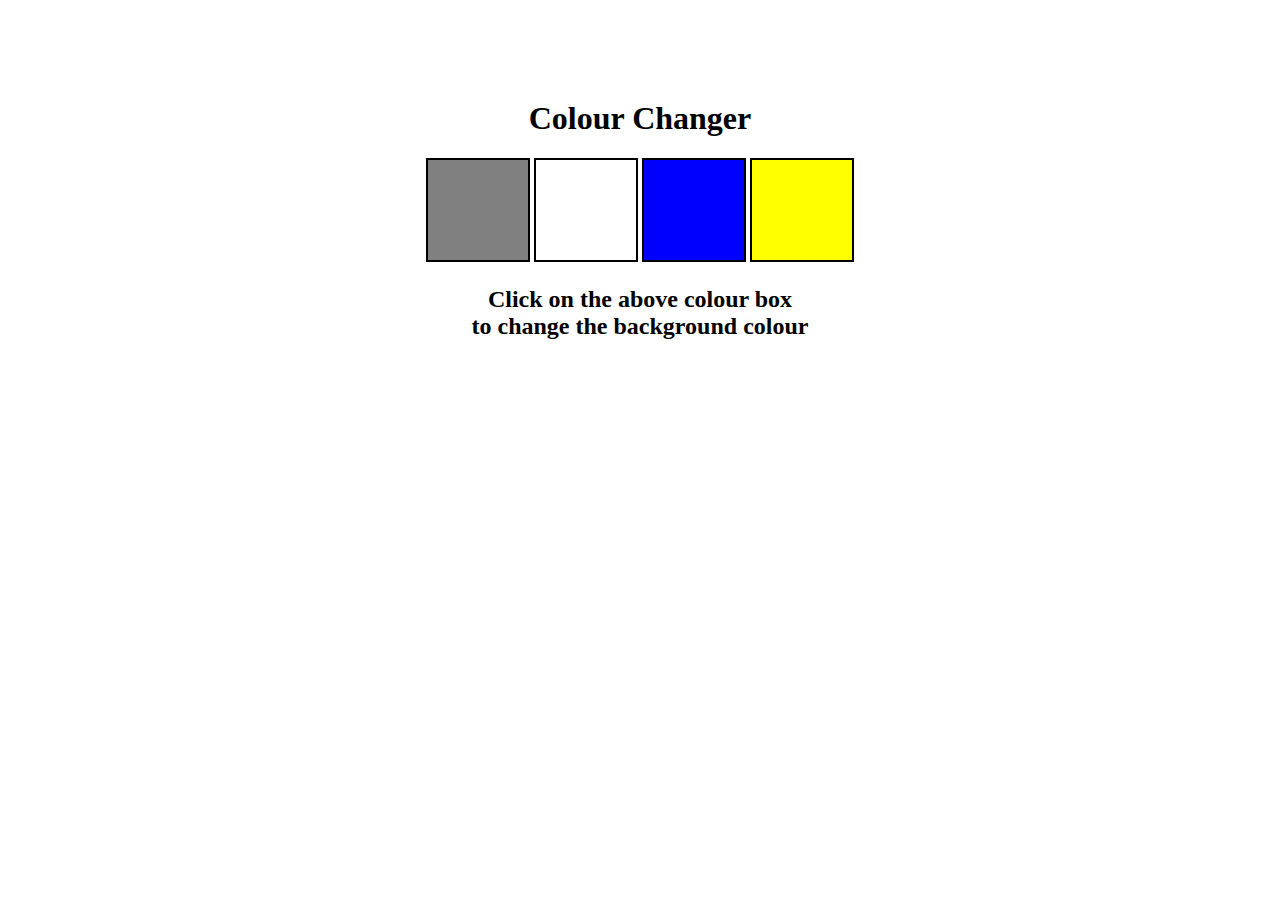
<file: 07_project/index.html>
<!DOCTYPE html>
<html lang="en">
<head>
  <meta charset="UTF-8">
  <meta http-equiv="X-UA-Compatible" content="IE=edge">
  <meta name="viewport" content="width=device-width, initial-scale=1.0">
  <link rel="stylesheet" href="style.css">
  <title>Colour Changer</title>
</head>
<body>
  <div class="canvas">
    <h1>Colour Changer</h1>
    <span class="button" id="grey"></span>
    <span class="button" id="white"></span>
    <span class="button" id="blue"></span>
    <span class="button" id="yellow"></span>
    <h2>Click on the above colour box
      <span>to change the background colour</span>
     </h2>
   </div>
  <script src="design.js"></script>
</body>
</html>
</file>
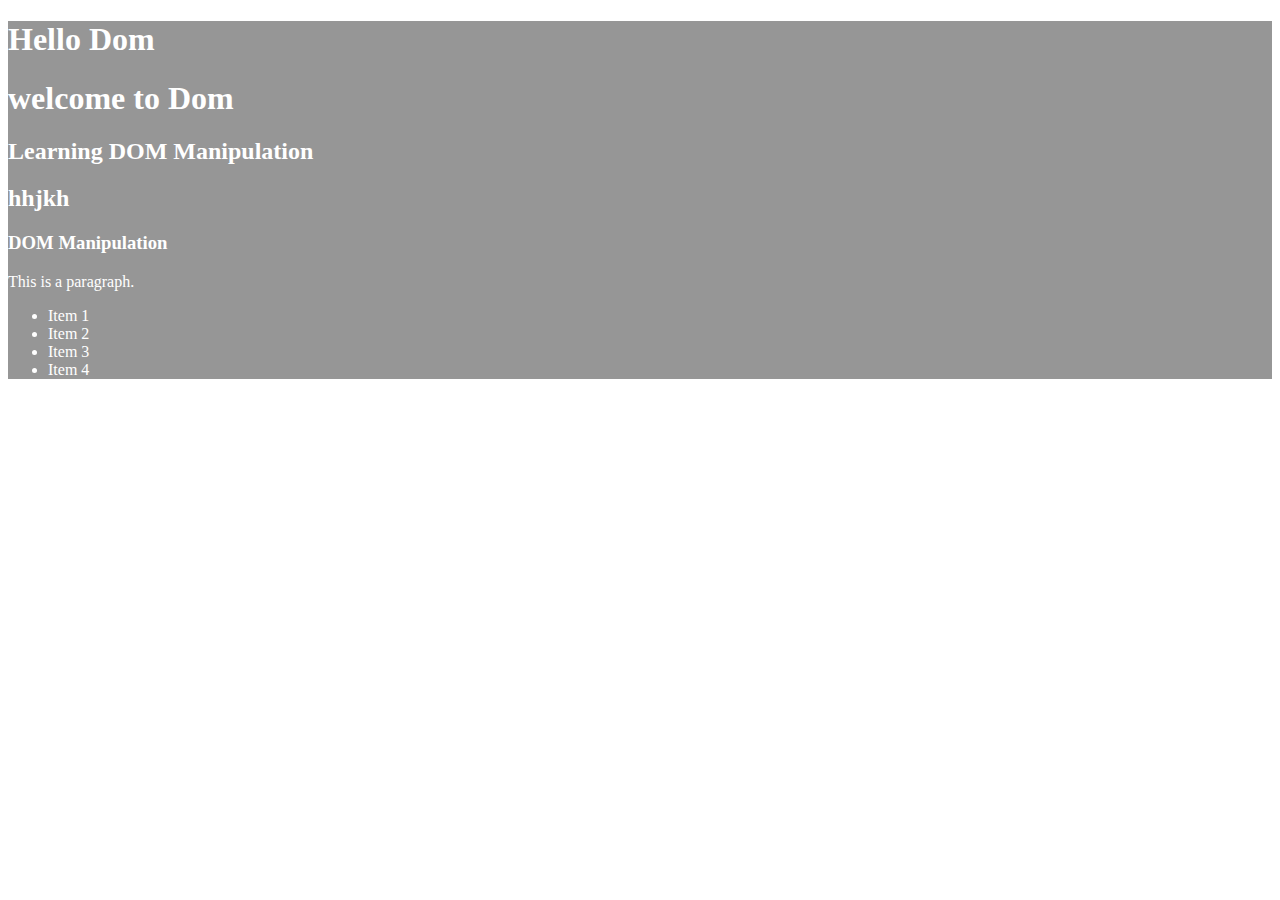
<file: 06_dom/01_one.html>
<!DOCTYPE html>
<html lang="en">
<head>
    <meta charset="UTF-8">
    
    <title>Dom learning</title>
    <style>
        .bg-black {
           background-color:rgba(0, 0, 0, 0.413);
            color: white;
            
        }
        
    </style>
</head>
<body>
    <div class="bg-black">
        <h1 id="title" class="heading">Hello Dom  <span  style="display: none;">innertext</span></h1>
        <h1>welcome to Dom</h1>
        <h2>Learning DOM Manipulation</h2>
        <h2>hhjkh</h2>
        <h3>DOM Manipulation</h3>
        <p>This is a paragraph.</p>
        
       <ul>
        <li class="list-item">Item 1</li>
        <li class="list-item">Item 2</li>
        <li class="list-item">Item 3</li>
        <li class="list-item">Item 4</li>

       </ul>
    </div>
</body>

</html>
</file>
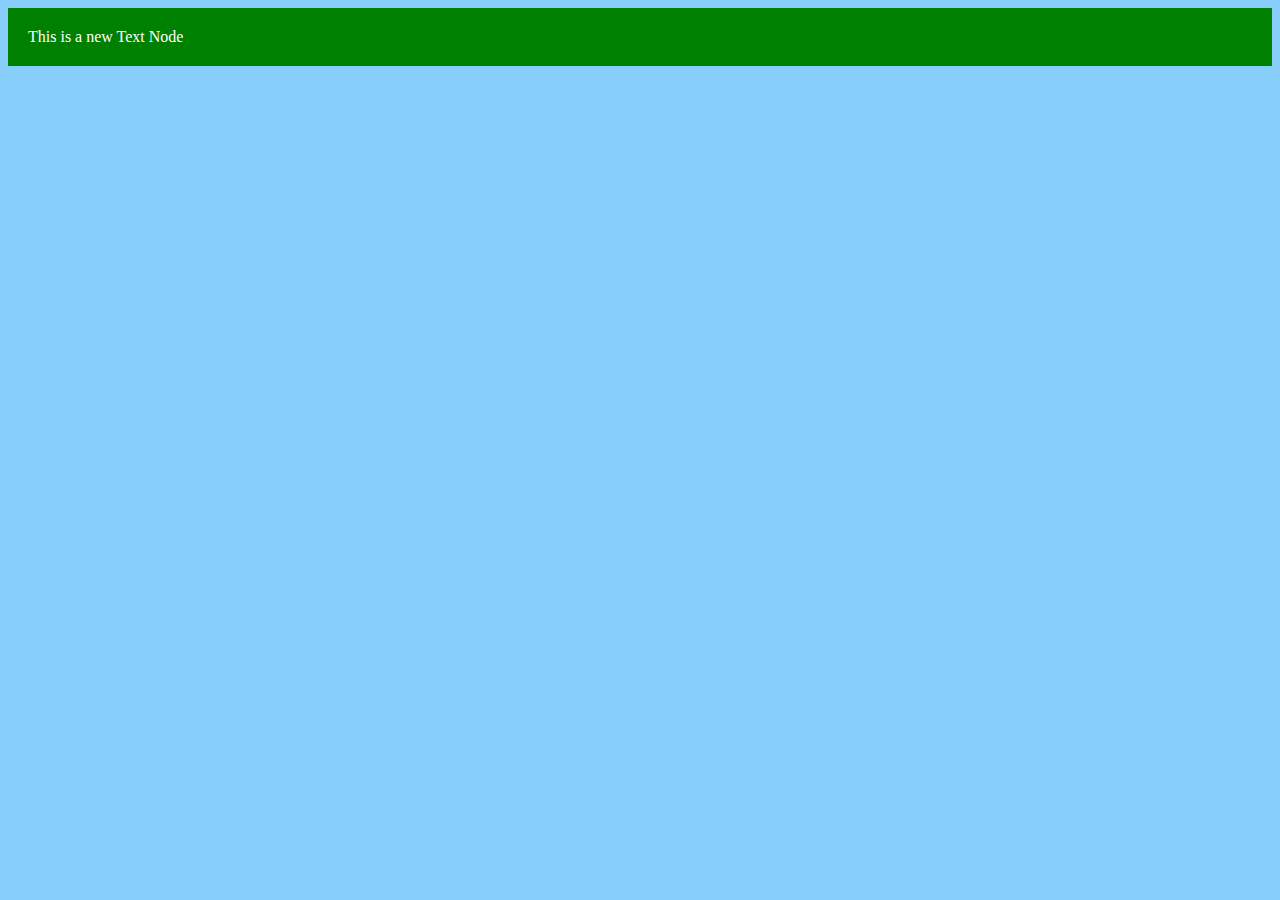
<file: 06_dom/three.html>
<!DOCTYPE html>
<html lang="en">
<head>
    <meta charset="UTF-8">
    <meta name="viewport" content="width=device-width, initial-scale=1.0">
    <title>Chai Aur Code</title>

</head>
<body style="background-color: lightskyblue; color:#fff;">
    
</body>
<script>
    const Div=document.createElement('div');
    console.log(Div);
    Div.className='newDiv';
    Div.id=Math.round(Math.random()*20);
    Div.style.backgroundColor="green";
    Div.style.padding="20px";
   // Div.innerText="This is a new Div created using JS"
    const addText=document.createTextNode("This is a new Text Node");
    Div.appendChild(addText);
    document.body.appendChild(Div);

</script>
</html>
</file>
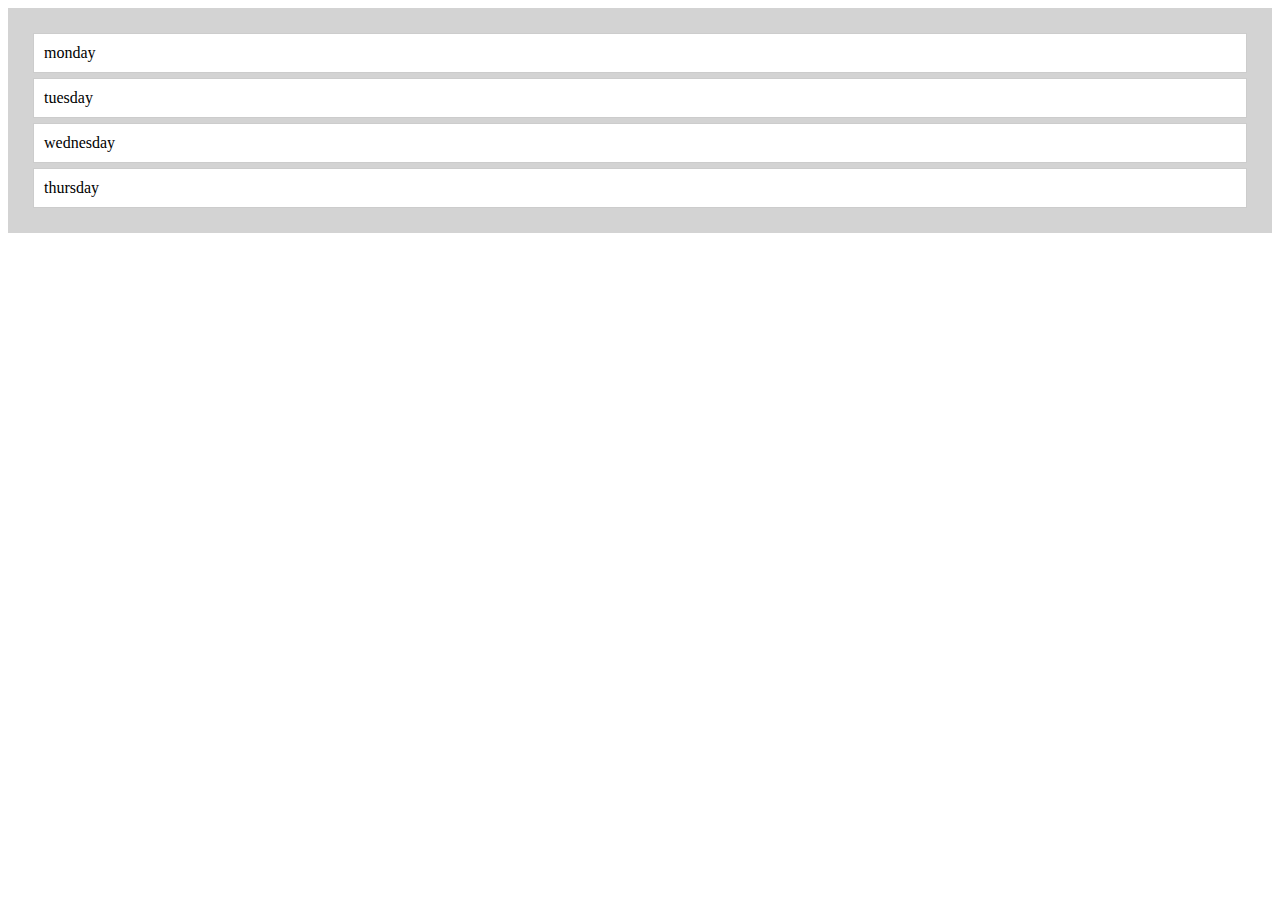
<file: 06_dom/two.html>
<!DOCTYPE html>
<html lang="en">
<head>
    <meta charset="UTF-8">
    <meta name="viewport" content="width=device-width, initial-scale=1.0">
    <title>DOM | chai and code</title>
    <style>
        .parent {
            background-color: lightgray;
            padding: 20px;
        }
        .day {
            margin: 5px;
            padding: 10px;
            background-color: white;
            border: 1px solid #ccc;
        }
    </style>
</head>
<body>
    <div class="parent">
        <!---comment--->
        <div class="day">monday</div>
        <div class="day">tuesday</div>
        <div class="day">wednesday</div>
        <div class="day">thursday</div>
    </div>
</body>
<script>
    const parent=document.querySelector('.parent')
    // console.log(parent);
    // console.log(parent.children);
    // console.log(parent.children[2].innerHTML);

    // for(let i=0;i<parent.children.length;i++){
//     console.log(parent.children[i].innerHTML);
// }

// parent.children[1].style.color='red'
// console.log(parent.firstElementChild);
// console.log(parent.lastElementChild);
// document.querySelector('.day').style.backgroundColor='yellow'

const dayOne=document.querySelector('.day')
// console.log(dayOne);
// console.log(dayOne.parentElement);
// console.log(dayOne.nextElementSibling);
// console.log(dayOne.previousElementSibling);
console.log("nodes:", parent.childNodes);

</script>
</html>
</file>
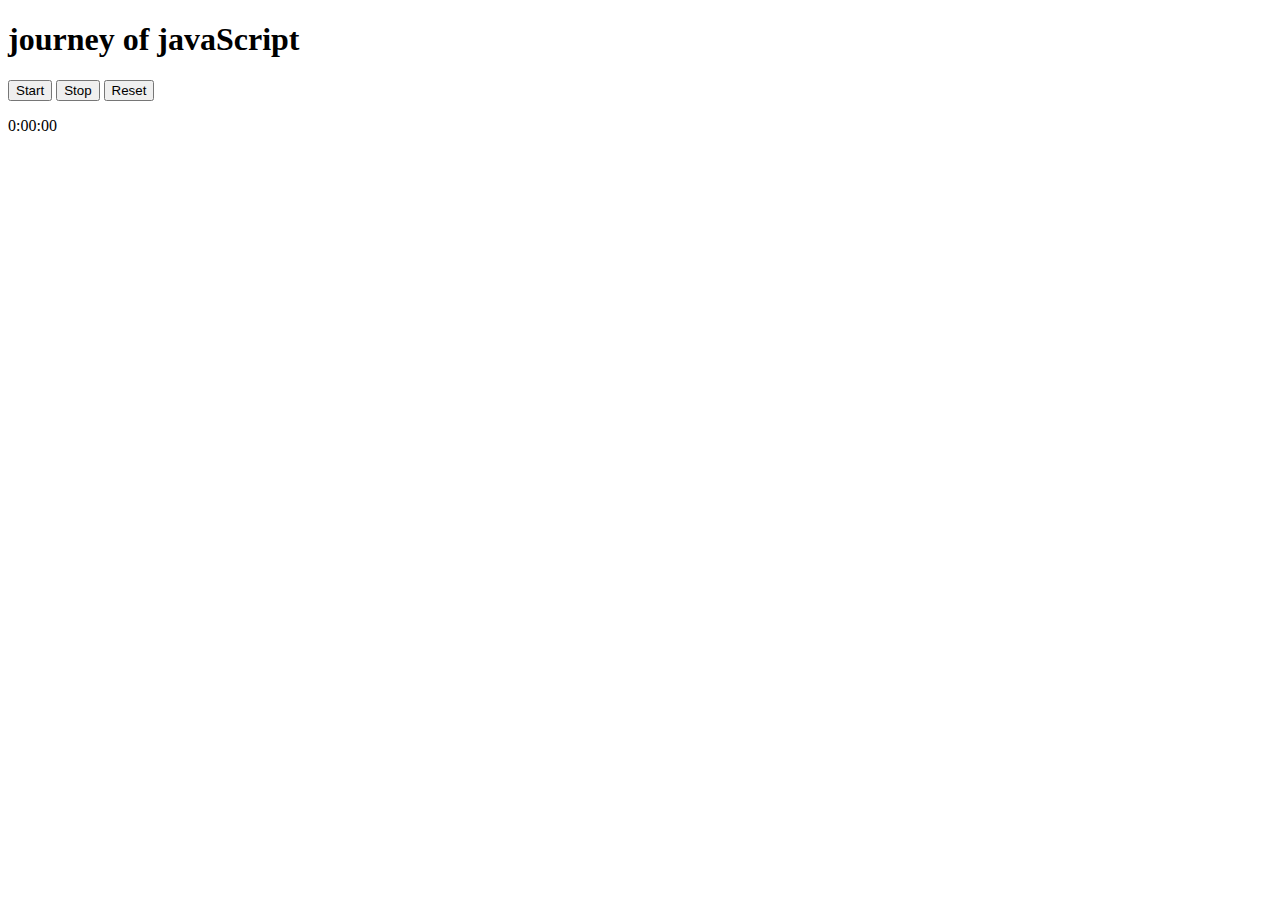
<file: 09_events/three.html>
<!DOCTYPE html>
<html lang="en">
<head>
    <meta charset="UTF-8">
    <meta name="viewport" content="width=device-width, initial-scale=1.0">
    <title>Document</title>
</head>
<body>
    
    <h1>journey of javaScript </h1>
    <button id="start">Start</button>
    <button id="stop">Stop</button>
    <button id="reset">Reset</button>
    <p id="timer">0:00:00</p>
</body>
<script>
    setInterval(function(){
        
    },5000)
       
</script>
</html>
</file>
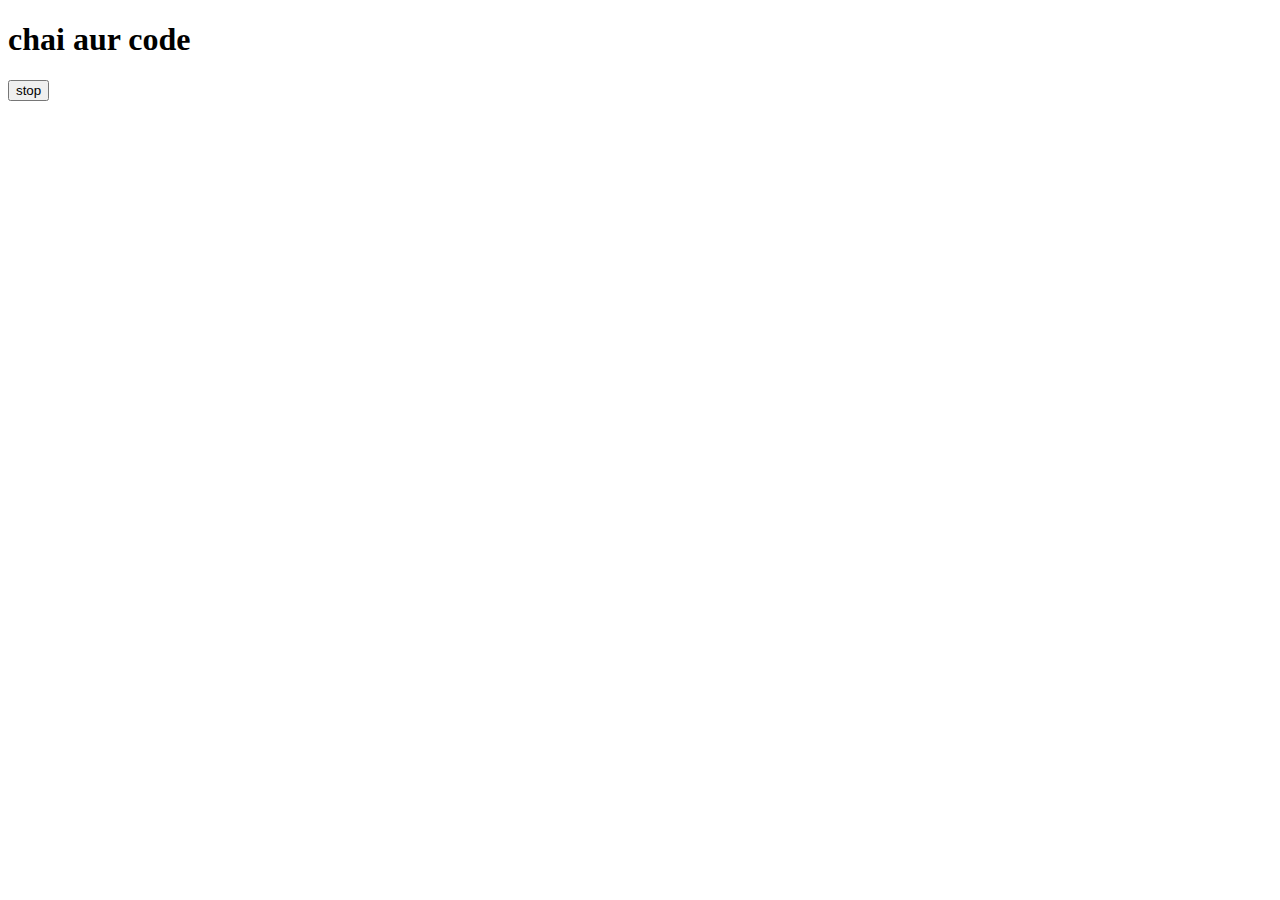
<file: 09_events/two.html>
<!DOCTYPE html>
<html lang="en">
<head>
    <meta charset="UTF-8">
    <meta name="viewport" content="width=device-width, initial-scale=1.0">
    <title>Document</title>
</head>
<body>
    <h1>chai aur code </h1>
    <button id="stop">stop</button>
</body>
<script>

  //  setTimeout(function(){
       // console.log("hey Ankit, Good Morning");
   // }, 5000)

    //////////////////////////////////
    //const sayAnkit=function(){
     //  console.log("time is up");
  //  }
   // setTimeout(sayAnkit, 5000)
    
   const changeText = function(){
        document.querySelector('h1').innerHTML = "Time is up Ankit";
    }
   
   const changeMe = setTimeout(changeText, 5000)
   document.querySelector('#stop').addEventListener('click', function(){
        clearTimeout(changeMe);
        console.log("Timer stopped");   
   })                           
</script>
</html>
</file>
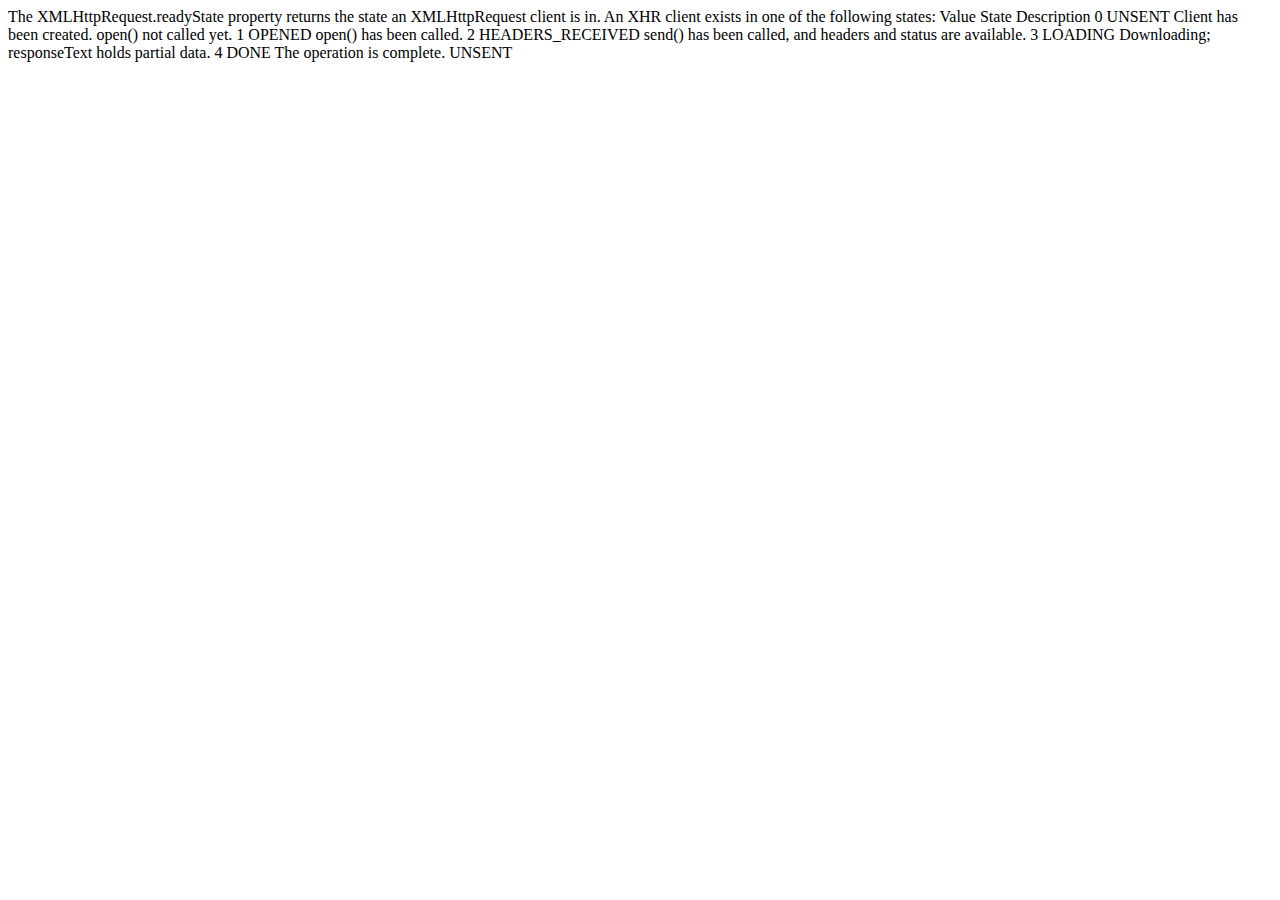
<file: 10_advance_one/ApiRequest.html>
<!DOCTYPE html>
<html lang="en">
<head>
    <meta charset="UTF-8">
    <meta name="viewport" content="width=device-width, initial-scale=1.0">
    <title>Document</title>
</head>
<body style="background: color #2121;">
    The XMLHttpRequest.readyState property returns the state an XMLHttpRequest client is in. An XHR client exists in one of the following states:

Value	State	Description
0	UNSENT	Client has been created. open() not called yet.
1	OPENED	open() has been called.
2	HEADERS_RECEIVED	send() has been called, and headers and status are available.
3	LOADING	Downloading; responseText holds partial data.
4	DONE	The operation is complete.
UNSENT
</body>
<script>
    const requestURL = 'https://randomuser.me/api/';
    const xhr = new XMLHttpRequest();
    xhr.open('GET', requestURL);
    xhr.onreadystatechange = function() {
        console.log("readyState: " + xhr.readyState);
        if (xhr.readyState === 4) {
            if (xhr.status === 200) {
                console.log("Response: " + xhr.responseText);
            } else {
                console.log("Error: " + xhr.status);
            }
        }
        
    }
    xhr.send();
</script>
</html>
</file>
<file: 07_project/style.css>
html {
  margin: 0;
}

span {
  display: block;
}
.canvas {
  margin: 100px auto 100px;
  width: 80%;
  text-align: center;
}

.button {
  width: 100px;
  height: 100px;
  border: solid black 2px;
  display: inline-block;
}

#grey {
  background: grey;
}

#white {
  background: white;
}
#blue {
  background: blue;
}
#yellow {
  background: yellow;
}
</file>
